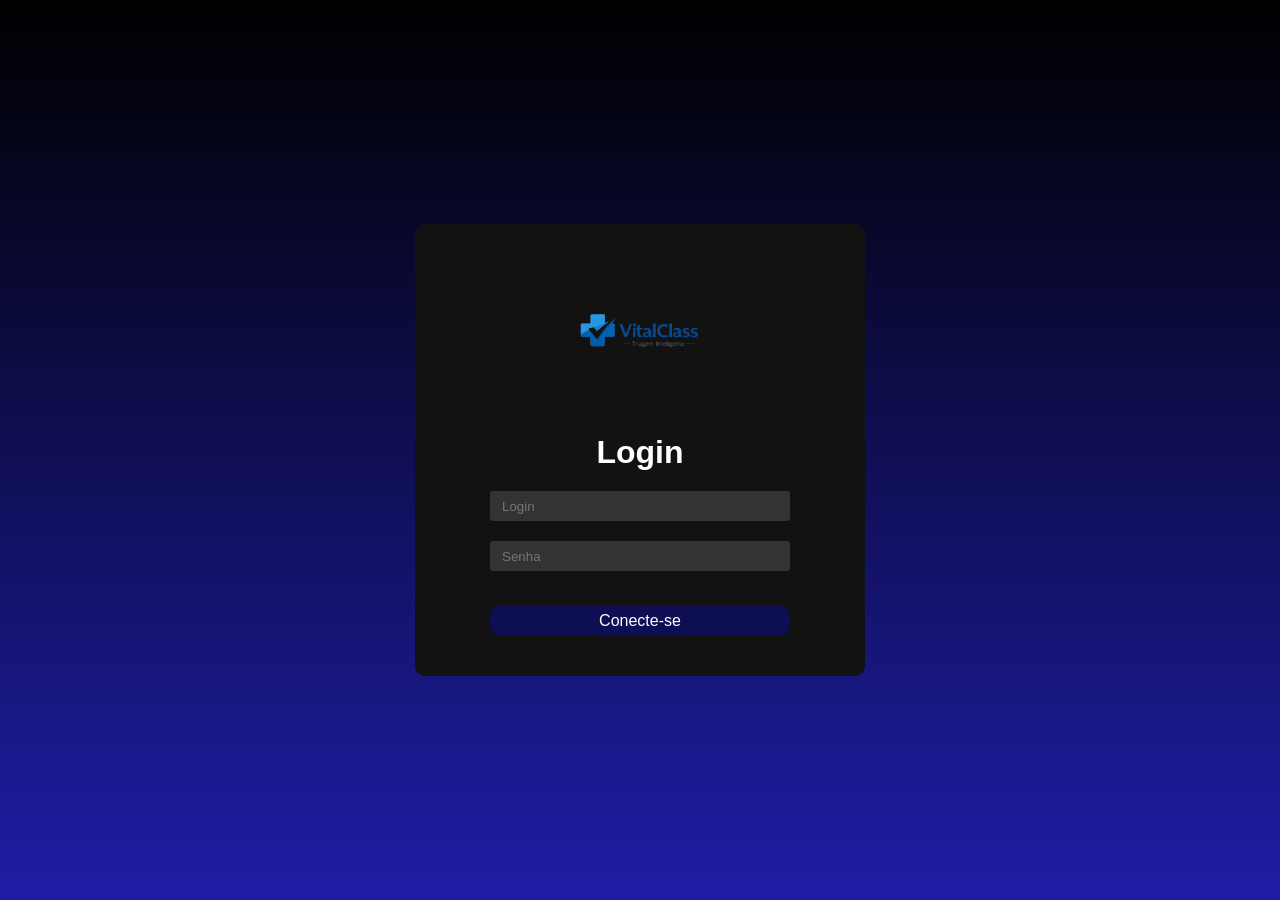
<file: index.html>
<!DOCTYPE html>
<html lang="PT-BR">
<head>
    <meta charset="UTF-8">
    <meta name="viewport" content="width=device-width, initial-scale=1.0">
    <link rel="stylesheet" href="src/styles/sytle.css">
    <link rel="icon" href="src/image/LogoIcon2.png">
    <title>VitalClass - Login</title>
</head>
<body>
    <div>
        <img src="src/image/NewLogo.png">
        <h1>Login</h1>
        <input id="email" type="text" placeholder="Login">
        <input id="senha" type="password" placeholder="Senha">
        <p id="erroLogin">Informações incorretas. Tente novamente.</p>
        <button onclick="fazerLogin()" type="submit">Conecte-se</button>
    </div>
    <script src="src/scripts/login.js"></script>
</body>
</html>
</file>
<file: src/styles/sytle.css>
* {
    margin: 0;
    padding: 0;
    box-sizing: border-box;
}

body {
    background-image: linear-gradient(#000000, #1F1DA6);
    min-height: 100vh;
    display: flex;
    justify-content: center;
    align-items: center;
}

div {
    background-color: #121212;
    border-radius: 10px;
    width: 450px;
    display: flex;
    flex-direction: column;
    align-items: center;
    padding: 40px 0;
    gap: 20px;
}

img {
    height: 150px;
    width: 150px;
}

h1 {
    color: white;
    font-family: Verdana, Geneva, Tahoma, sans-serif;
}

input {
    width: 300px;
    height: 30px;
    border-radius: 3px;
    border: none;
    padding: 0 12px;
    background-color: #333333;
    color: white;
}


#erroLogin {
    visibility: hidden; /*hidden mantém o espaço reservado*/
    color: #D43333;
    font-size: 12px;
    margin: -10px 0;
}

#erroLogin.visivel {
    visibility: visible;
}

button {
    width: 300px;
    height: 30px;
    display: flex;
    align-items: center;
    justify-content: center;
    background-color: #0E0E53;
    color: white;
    border-radius: 10px;
    border: none;
    font-size: 16px;
    cursor: pointer;
}

button:hover {
    background-color: #ffffff;
    color: #121212;
    transition: background-color 1s ease;
}
</file>
<file: src/styles/cadastroUsuario.css>
* {
    margin: 0;
    padding: 0;
    box-sizing: border-box;
}

body {
    background-color: #121212;
    min-height: 100vh;
    font-family: Arial, Helvetica, sans-serif;
    color: #ccc;
    display: flex;
    justify-content: center;
    align-items: flex-start;
    padding: 30px;
}

#card {
    background-color: #1a1a1a;
    border-radius: 12px;
    padding: 30px;
    width: 90%;
    max-width: 1000px;
}

#topbar {
    display: flex;
    align-items: center;
    justify-content: space-between;
    margin-bottom: 30px;
}

#img {
    width: 130px;
    height: auto;
}

h1 {
    color: #fff;
    font-size: 26px;
    font-weight: 500;
}

#formulario {
    background-color: #141414;
    border-radius: 10px;
    padding: 28px;
    display: grid;
    grid-template-columns: 1fr 1fr;
    gap: 12px 18px;
    margin-bottom: 28px;
}

#formulario p {
    font-size: 13px;
    color: #aaa;
    margin-top: 6px;
}

#formulario p,
#formulario input,
#formulario select {
    width: 100%;
}

input,
select {
    height: 42px;
    background-color: #2a2a2a;
    border: 1px solid transparent;
    border-radius: 6px;
    color: #ddd;
    padding: 0 14px;
    font-size: 14px;
    outline: none;
}

input:focus,
select:focus {
    border-color: #2626ff;
}

input:disabled {
    opacity: 0.5;
    cursor: not-allowed;
}

#btnRow {
    grid-column: span 2;
    display: flex;
    gap: 16px;
    justify-content: center;
    margin-top: 18px;
}

.btnConfirmar,
.btn-voltar {
    background: #0E0E53;
    color: #fff;
    border: none;
    border-radius: 8px;
    padding: 11px 26px;
    font-size: 14px;
    cursor: pointer;
<<<<<<< Updated upstream
}

.btnConfirmar:hover,
.btn-voltar:hover {
    background: #2626ff;
}

#btnRow .btnConfirmar:last-child {
    background: #2a2a2a;
}

#btnRow .btnConfirmar:last-child:hover {
    background: #3a3a3a;
}

#tituloLista {
    color: #fff;
    font-size: 22px;
    font-weight: 400;
    margin-bottom: 16px;
    text-align: center;
}

#listaUsuarios {
    display: flex;
    flex-direction: column;
    gap: 10px;
}

.usuario-card {
    background-color: #202020;
    border-radius: 10px;
    padding: 16px 18px;
    display: flex;
    align-items: center;
    justify-content: space-between;
    gap: 20px;
    border-left: 5px solid #2626ff;
}

.usuario-card strong {
    color: #fff;
    font-size: 16px;
}

.usuario-card p {
    color: #aaa;
    margin-top: 4px;
    font-size: 13px;
}

.usuario-card span {
    display: inline-block;
    margin-top: 6px;
    font-size: 12px;
    font-weight: bold;
}

.acoes {
    display: flex;
    align-items: center;
    gap: 10px;
}

.acoes button {
    background: #0E0E53;
    color: white;
    border: none;
    border-radius: 6px;
    padding: 8px 14px;
    cursor: pointer;
    font-size: 13px;
}

.acoes button:hover {
    background: #2626ff;
}

.acoes button:last-child {
    background: #5c1515;
}

.acoes button:last-child:hover {
    background: #b71c1c;
}

.ativo {
    color: #43a047;
}

.inativo {
    color: #e53935;
}

.perfil-admin {
    border-left-color: #2626ff;
}

.perfil-enfermeiro {
    border-left-color: #fb8c00;
}

.perfil-medico {
    border-left-color: #43a047;
}

.perfil-recepcao {
    border-left-color: #777;
}

@media (max-width: 768px) {
    body {
        padding: 15px;
    }

    #card {
        width: 100%;
        padding: 20px;
    }

    #topbar {
        flex-direction: column;
        gap: 16px;
        text-align: center;
    }

    #formulario {
        grid-template-columns: 1fr;
    }

    #btnRow {
        grid-column: span 1;
        flex-direction: column;
    }

    .usuario-card {
        flex-direction: column;
        align-items: flex-start;
    }

    .acoes {
        flex-wrap: wrap;
    }
}
=======
    align-self: flex-end;
    margin-bottom: 10px;
}
>>>>>>> Stashed changes
</file>
<file: src/styles/classificar.css>
* {
    margin: 0;
    padding: 0;
    box-sizing: border-box;
}

body {
    background-color: #121212;
    min-height: 100vh;
    padding: 20px;
    font-family: sans-serif;
    color: #ccc;
    display: flex;
    flex-direction: column;
    align-items: center;
}

/* ── Container principal ── */
.container {
    display: flex;
    flex-direction: column;
    align-items: center;
    background-color: #171717;
    border-radius: 10px;
    width: 1000px;
    padding-bottom: 20px;
}

/* ── Topbar ── */
#topbar {
    display: flex;
    align-items: center;
    justify-content: space-between;
    width: 100%;
    max-width: 600px;
    margin-bottom: 10px;
}

#img {
    width: 160px;
    height: auto;
    margin-bottom: 10px;
}

h2 {
    color: #fff;
    font-size: 20px;
    margin-bottom: 10px;
}

/* ── Títulos de seção ── */
.sec-title {
    font-size: 12px !important;
    font-weight: bold;
    color: #ffffff !important;
    background: #0E0E53;
    width: 100%;
    max-width: 600px;
    padding: 5px 10px;
    border-radius: 5px;
    margin-top: 20px !important;
    margin-bottom: 4px;
    letter-spacing: 0.4px;
}

/* ── Labels e textos ── */
p {
    font-size: 12px;
    color: #aaa;
    margin-top: 12px;
    margin-bottom: 4px;
    width: 100%;
    max-width: 600px;
}

.req { color: #f44336; }

/* ── Inputs padrão ── */
input[type=text],
input[type=number],
select,
textarea {
    width: 100%;
    max-width: 600px;
    background: #2a2a2a;
    border: none;
    border-radius: 5px;
    color: #ddd;
    padding: 8px 10px;
    font-size: 13px;
    height: 38px;
}

textarea {
    height: 70px;
    resize: none;
}

/* ── Pressão arterial (dois campos lado a lado) ── */
.pressao-wrap {
    display: flex;
    align-items: center;
    gap: 8px;
    width: 100%;
    max-width: 600px;
}

.pressao-wrap input  { flex: 1; max-width: unset; }
.pressao-wrap .barra   { color: #aaa; font-size: 16px; }
.pressao-wrap .unidade { color: #aaa; font-size: 12px; white-space: nowrap; }

/* ── Botões ── */
.btn-voltar {
    background: #0E0E53;
    color: #fff;
    border: none;
    border-radius: 6px;
    padding: 8px 20px;
    font-size: 14px;
    cursor: pointer;
}

.btn-finalizar {
    background: #0E0E53;
    color: #fff;
    border: none;
    border-radius: 6px;
    padding: 12px 28px;
    font-size: 15px;
    cursor: pointer;
    margin: 30px 0;
}

.btn-finalizar:hover,
.btn-voltar:hover {
    background: #2626ff;
}

/* ── Escala de dor ── */
.escala-grid {
    display: flex;
    gap: 8px;
    width: 100%;
    max-width: 600px;
    margin-top: 8px;
    justify-content: center;
}

.face {
    display: flex;
    flex-direction: column;
    align-items: center;
    justify-content: center;
    flex: 1;
    height: 72px;
    border-radius: 10px;
    border: 2px solid;
    background: transparent;
    cursor: pointer;
    transition: transform 0.1s, background 0.2s;
    padding: 4px;
    gap: 3px;
}

.face img {
    width: 38px;
    height: 38px;
    object-fit: contain;
}

.face-num {
    font-size: 11px;
    color: #aaa;
}

.face:hover { transform: scale(1.07); }

.f1 { border-color: #00ff37; }
.f2 { border-color: #8bc34a; }
.f3 { border-color: #cddc39; }
.f4 { border-color: #ff9800; }
.f5 { border-color: #f44336; }
.f6 { border-color: #b71c1c; }

.face.selecionado.f1 { background: #00ff3730; }
.face.selecionado.f2 { background: #8bc34a30; }
.face.selecionado.f3 { background: #cddc3930; }
.face.selecionado.f4 { background: #ff980030; }
.face.selecionado.f5 { background: #f4433630; }
.face.selecionado.f6 { background: #b71c1c30; }

/* ── Grupos de protocolo com checkboxes ── */
.proto-grupo {
    width: 100%;
    max-width: 600px;
    margin-top: 12px;
    background: #1e1e1e;
    border-radius: 8px;
    overflow: hidden;
}

.proto-header {
    font-size: 12px;
    font-weight: bold;
    padding: 7px 12px;
    color: #fff;
    letter-spacing: 0.3px;
}

.proto-header.iam    { background: #7f1d1d; }
.proto-header.avc    { background: #1e3a5f; }
.proto-header.sepse  { background: #1a3d2b; }
.proto-header.outros { background: #2d2d2d; }

.cb-grid {
    display: grid;
    grid-template-columns: 1fr 1fr;
    gap: 4px;
    padding: 10px 12px;
}

.cb-grid label {
    display: flex;
    align-items: center;
    gap: 8px;
    font-size: 12px;
    color: #ccc;
    cursor: pointer;
    padding: 4px 0;
}

.cb-grid input[type=checkbox] {
    width: 15px;
    height: 15px;
    min-width: 15px;
    cursor: pointer;
    accent-color: #2626ff;
}

.cb-hint {
    font-size: 11px;
    color: #555;
    padding: 0 12px 8px;
    font-style: italic;
}

/* ── Caixa de protocolo detectado ── */
.proto-resultado {
    width: 100%;
    max-width: 600px;
    margin-top: 6px;
    padding: 10px 14px;
    border-radius: 8px;
    font-size: 13px;
    color: #555;
    background: #1e1e1e;
    border: 1px solid #2a2a2a;
    transition: all 0.2s;
}

.proto-resultado.ativo          { font-weight: bold; }
.proto-resultado.ativo.iam      { background: #3b0f0f; border-color: #7f1d1d; color: #fca5a5; }
.proto-resultado.ativo.avc      { background: #0f1e33; border-color: #1e3a5f; color: #93c5fd; }
.proto-resultado.ativo.sepse    { background: #0d2116; border-color: #1a3d2b; color: #86efac; }

/* ── Footer ── */
footer {
    margin-top: 30px;
    color: #555;
    font-size: 12px;
}
</file>
<file: src/styles/dashboard.css>
* {
    margin: 0;
    padding: 0;
    box-sizing: border-box;
}

body {
    background: radial-gradient(circle at top, #1b1b35, #121212 45%);
    min-height: 100vh;
    color: #f5f5f5;
    font-family: Arial, Helvetica, sans-serif;
    padding: 24px;
}

#topbar {
    width: 92%;
    margin: 0 auto 30px;
    display: flex;
    align-items: center;
    justify-content: space-between;
}

#img {
    width: 150px;
    height: auto;
}

#topbar h1 {
    font-size: 34px;
    font-weight: 700;
}

#topbar p {
    color: #9e9e9e;
    margin-top: 6px;
}

.btn-voltar {
    background: #0E0E53;
    color: #fff;
    border: none;
    border-radius: 10px;
    padding: 11px 28px;
    font-size: 14px;
    cursor: pointer;
}

.btn-voltar:hover {
    background: #2626ff;
}

#principalDiv {
    width: 92%;
    margin: 0 auto;
    display: flex;
    flex-direction: column;
    gap: 24px;
}

#cardsResumo {
    display: grid;
    grid-template-columns: repeat(4, 1fr);
    gap: 18px;
}

.card {
    background: rgba(23, 23, 23, 0.95);
    border: 1px solid rgba(255,255,255,0.06);
    border-radius: 18px;
    padding: 24px;
    box-shadow: 0 20px 40px rgba(0,0,0,0.28);
}

.indicador p {
    color: #aaa;
    font-size: 14px;
}

.indicador h2 {
    font-size: 42px;
    margin: 12px 0;
}

.indicador span {
    font-size: 12px;
    color: #777;
}

.azul-card {
    border-left: 5px solid #3c5bff;
}

.verde-card {
    border-left: 5px solid #43a047;
}

.laranja-card {
    border-left: 5px solid #fb8c00;
}

.vermelho-card {
    border-left: 5px solid #e53935;
}

#areaDashboard {
    display: grid;
    grid-template-columns: 1.2fr 1fr;
    gap: 24px;
}

.grafico-card h2,
.lista-card h2,
.alerta-card h2 {
    font-size: 22px;
    margin-bottom: 6px;
}

.subtitulo {
    color: #888;
    font-size: 13px;
    margin-bottom: 22px;
}

.linha-grafico {
    margin-bottom: 18px;
}

.grafico-info {
    display: flex;
    align-items: center;
    gap: 10px;
    margin-bottom: 8px;
}

.grafico-info small {
    color: #999;
    margin-left: auto;
}

.barra-fundo {
    width: 100%;
    height: 12px;
    background: #2a2a2a;
    border-radius: 50px;
    overflow: hidden;
}

.barra {
    height: 100%;
    border-radius: 50px;
}

.bolinha {
    width: 14px;
    height: 14px;
    border-radius: 50%;
    display: inline-block;
}

.vermelho { background: #e53935; }
.laranja  { background: #fb8c00; }
.amarelo  { background: #fbc02d; }
.verde    { background: #43a047; }
.azul     { background: #3c5bff; }
.sem      { background: #777; }

.item-paciente {
    background: #202020;
    border-radius: 12px;
    padding: 14px;
    margin-bottom: 10px;
    display: flex;
    align-items: center;
    gap: 14px;
}

.dados-paciente {
    flex: 1;
    display: flex;
    flex-direction: column;
}

.dados-paciente small {
    color: #999;
    margin-top: 4px;
}

.tag-status {
    background: #10104a;
    color: #fff;
    padding: 6px 10px;
    border-radius: 30px;
    font-size: 11px;
}

.alerta {
    padding: 14px 18px;
    border-radius: 12px;
    margin-bottom: 10px;
}
<<<<<<< Updated upstream

.alerta-grave {
    background: rgba(229, 57, 53, 0.15);
    border: 1px solid rgba(229, 57, 53, 0.4);
    color: #ff8a80;
}

.alerta-medio {
    background: rgba(251, 140, 0, 0.15);
    border: 1px solid rgba(251, 140, 0, 0.4);
    color: #ffcc80;
}

.alerta-ok {
    background: rgba(67, 160, 71, 0.15);
    border: 1px solid rgba(67, 160, 71, 0.4);
    color: #a5d6a7;
}

.vazio {
    color: #999;
}

footer {
    text-align: center;
    color: #555;
    font-size: 12px;
    margin-top: 34px;
}

@media (max-width: 950px) {
    #cardsResumo,
    #areaDashboard {
        grid-template-columns: 1fr;
    }

    #topbar {
        flex-direction: column;
        gap: 16px;
        text-align: center;
    }

    #topbar h1 {
        font-size: 26px;
    }
=======
footer {
    color: #555;
    text-align: center;
    padding: 10px;
    font-size: 11px;
    width: 100%;
    margin-top: auto;

>>>>>>> Stashed changes
}
</file>
<file: src/styles/home.css>
*{
    margin: 0;
    padding: 0;
    box-sizing: border-box;
}

body{
    background-color: #121212;
    min-height: 100vh;
    justify-content: center; 
    align-items: center;    
    flex-direction: column;
}
#list {
    background-color: #171717;
    margin-top: 5%;
    width: 90%;       
    margin: 0 auto;
    padding: 30px;     
    border-radius: 10px;
}
#navbar {
    display: flex;
    flex-direction: row;   
    gap: 10px;            
    justify-content: center;
    flex-wrap: wrap;     
    padding: 15px;
    width: 100%;
}

#navbar button {
    background-color: #0E0E53;
    color: white;
    border: none;
    border-radius: 8px;
    padding: 10px 20px;
    font-size: 14px;
    cursor: pointer;
    height: 50px;
    width: 200px;
}

#navbar button:hover {
    background-color: #1a1a8c;}

#img{
 height: 200px;
 width: 200px;
 display:block;
 margin: 0 auto; 

}
h2{
    color: rgb(142, 140, 140);
    font-family: Verdana, Geneva, Tahoma, sans-serif;
    font-size: 20px;
    text-align: center;
    margin-bottom: 5%;
}
.paciente {
    display: flex;
    align-items: center;
    background-color: #1e1e1e;
    border-radius: 6px;
    padding: 16px 20px;
    gap: 16px;
    margin-bottom: 8px;
}

.urgente {
    width: 16px;
    height: 16px;
    border-radius: 50%;
    flex-shrink: 0;
}

.vermelho { background-color: #e53935; }
.laranja  { background-color: #fb8c00; }
.azul     { background-color: #3c00f0; }
.verde    { background-color: #43a047; }
.amarelo   { background-color: #fbc02d; }

.paciente p {
    flex: 1;
    color: #ccc;
    font-size: 15px;
}

.id {
    color: #666;
    font-family: monospace;
    font-size: 14px;
}
*{
    margin: 0;
    padding: 0;
    box-sizing: border-box;
}

body{
    background-color: #121212;
    min-height: 100vh;
    justify-content: center; 
    align-items: center;    
    flex-direction: column;
}
#list {
    background-color: #171717;
    margin-top: 5%;
    width: 90%;       
    margin: 0 auto;
    padding: 30px;     
    border-radius: 10px;
}
#navbar {
    display: flex;
    flex-direction: row;   
    gap: 10px;            
    justify-content: center;
    flex-wrap: wrap;     
    padding: 15px;
    width: 100%;
}

#navbar button {
    background-color: #0E0E53;
    color: white;
    border: none;
    border-radius: 8px;
    padding: 10px 20px;
    font-size: 14px;
    cursor: pointer;
    height: 50px;
    width: 200px;
}

#navbar button:hover {
    background-color: #1a1a8c;}

#img{
 height: 200px;
 width: 200px;
 display:block;
 margin: 0 auto; 

}
h2{
    color: rgb(142, 140, 140);
    font-family: Verdana, Geneva, Tahoma, sans-serif;
    font-size: 20px;
    text-align: center;
    margin-bottom: 5%;
}
.paciente {
    display: flex;
    align-items: center;
    background-color: #1e1e1e;
    border-radius: 6px;
    padding: 16px 20px;
    gap: 16px;
    margin-bottom: 8px;
}

.urgente {
    width: 16px;
    height: 16px;
    border-radius: 50%;
    flex-shrink: 0;
}

.vermelho { background-color: #e53935; }
.laranja  { background-color: #fb8c00; }
.azul     { background-color: #3c00f0; }
.verde    { background-color: #43a047; }
.amarelo   { background-color: #fbc02d; }
.atendido { color: #43a047; } 
.espera   { color: #fb8c00; }  

.paciente p {
    flex: 1;
    color: #ccc;
    font-size: 15px;
}


.id {
    color: #666;
    font-family: monospace;
    font-size: 14px;
    }
    #principalDiv {
    color: rgba(255, 255, 255, 0.615);
    font-family: monospace;
    display: flex;
    flex-direction: column;  /* empilha tudo em coluna */
    align-items: center;
    width: 90%;
    margin: 0 auto;
    gap: 20px;

}
#cards {
    display: flex;
    flex-direction: row;     
    gap: 40px;
    justify-content: center;
}

.container {
    display: flex;
    flex-direction: column;
    align-items: center;
    justify-content: center;
    background-color: #171717;
    border-radius: 10px;
    padding: 30px;
    width: 200px;
    gap: 10px;
    font-family: sans-serif;
    font-size: 14px;
}
.container img {
    width: 60px;
    height: 60px;
    object-fit: contain;
}
footer {
    color: #555;
    text-align: center;
    padding: 10px;
    font-size: 11px;
    width: 100%;
    margin-top: auto;

}
.btn-status {

    background-color: #2626ff;
    color: white;

    border: none;

    padding: 8px 14px;

    border-radius: 6px;

    cursor: pointer;
}

.btn-status:hover {
    background-color: #3f3fff;
}

.atendimento {
    color: #29b6f6;
}
</file>
<file: src/styles/paciente.css>
* {
    margin: 0;
    padding: 0;
    box-sizing: border-box;
}

body {
    background-color: #121212;
    min-height: 100vh;
    font-family: sans-serif;
    color: #ccc;
    padding: 20px;
}

#topbar {
    display: flex;
    align-items: center;
    justify-content: space-between;
    width: 90%;
    margin: 0 auto 30px;
}

#img {
    width: 170px;
    height: auto;
}

h2 {
    color: #fff;
    font-size: 30px;
    font-weight: 500;
    font-family: Verdana, Geneva, Tahoma, sans-serif;
}

.btn-voltar {
    background: #0E0E53;
    color: #fff;
    border: none;
    border-radius: 6px;
    padding: 8px 20px;
    font-size: 14px;
    cursor: pointer;
}

.btn-voltar:hover { background: #2626ff; }

#principalDiv {
    display: flex;
    flex-direction: column;
    width: 90%;
    margin: 0 auto;
    gap: 24px;
}

#infoPaciente h3,
#resultadoBusca h3 {
    color: #fff;
    font-size: 26px;
    font-weight: 400;
    margin-bottom: 10px;
}

hr {
    border: none;
    border-top: 1px solid #333;
    margin-bottom: 16px;
}

#camposLinha1 {
    display: flex;
    gap: 12px;
    margin-bottom: 12px;
}

#camposLinha1 input:first-child { flex: 2; }

#camposLinha1 input {
    flex: 1;
    background: #2a2a2a;
    border: none;
    border-radius: 6px;
    color: #ddd;
    padding: 10px 14px;
    font-size: 13px;
    height: 40px;
}

#camposLinha2 {
    display: flex;
    gap: 12px;
}

#camposLinha2 input {
    flex: 1;
    background: #2a2a2a;
    border: none;
    border-radius: 6px;
    color: #ddd;
    padding: 10px 14px;
    font-size: 13px;
    height: 40px;
}

.btnAcao {
    flex: 1;
    background: #0E0E53;
    color: #fff;
    border: none;
    border-radius: 6px;
    padding: 10px 20px;
    font-size: 14px;
    cursor: pointer;
    height: 40px;
}

.btnAcao:hover { background: #2626ff; }

#tituloHistorico {
    color: #fff;
    font-size: 22px;
    font-weight: 400;
    text-align: center;
}

#list {
    display: flex;
    flex-direction: column;
    gap: 8px;
}

.paciente {
    display: flex;
    align-items: center;
    background-color: #1e1e1e;
    border-radius: 6px;
    padding: 16px 20px;
    gap: 16px;
}

.paciente .nome {
    flex: 1;
    color: #ccc;
    font-size: 15px;
    font-family: monospace;
}

.hora, .data {
    color: #888;
    font-size: 14px;
    font-family: monospace;
}

.urgente {
    width: 16px;
    height: 16px;
    border-radius: 50%;
    flex-shrink: 0;
}

.vermelho { background-color: #e53935; }
.laranja  { background-color: #fb8c00; }
.amarelo  { background-color: #fdd835; }
.verde    { background-color: #43a047; }
.azul     { background-color: #1a1adb; }

select {
    background-color: #2a2a2a;
    color: #ddd;
    border: none;
    border-radius: 6px;
    padding: 10px 14px;
    height: 40px;
}

option[disabled] { color: #888; }
option { background-color: #2a2a2a; color: #ddd; }

footer {
    color: #555;
    text-align: center;
    padding: 10px;
    font-size: 11px;
    width: 100%;
    margin-top: auto;
}

/* ── Sugestões de busca ── */
#listaSugestoes {
    display: flex;
    flex-direction: column;
    gap: 6px;
}

.sugestao {
    display: flex;
    align-items: center;
    gap: 12px;
    padding: 12px 16px;
    background: #1e1e1e;
    border-radius: 6px;
    cursor: pointer;
    font-size: 14px;
    color: #ccc;
}

.sugestao:hover { background: #2a2a2a; }

.sem-resultado {
    color: #666;
    font-size: 13px;
    padding: 10px 0;
    text-align: center;
}

.badge-proto {
    font-size: 11px;
    padding: 2px 8px;
    border-radius: 20px;
    background: #0E0E53;
    color: #fff;
    margin-left: 8px;
}

.status-tag {
    font-size: 12px;
    color: #888;
    margin-left: auto;
}

/* ── Impressão ── */
@media print {
    body > *         { display: none !important; }
    #areaImpressao   { display: block !important; color: #000; }
    #areaImpressao h2 { margin-bottom: 16px; }
    #areaImpressao p  { margin: 4px 0; }
    #areaImpressao .urgente {
        print-color-adjust: exact;
        -webkit-print-color-adjust: exact;
    }
}

/* ── Botão imprimir na linha da triagem ── */
.btn-imprimir {
    background: #0E0E53;
    color: #fff;
    border: none;
    border-radius: 6px;
    padding: 5px 12px;
    font-size: 12px;
    cursor: pointer;
    white-space: nowrap;
}
.btn-imprimir:hover { background: #2626ff; }

/* ── Relatório de impressão ── */
#areaImpressao { display: none; }

@media print {
    body > *       { display: none !important; }
    #areaImpressao { display: block !important; color: #000; font-family: sans-serif; padding: 20px; }

    .rel-header    { text-align: center; margin-bottom: 16px; }
    .rel-header h1 { font-size: 28px; color: #0E0E53; }
    .rel-sub       { font-size: 16px; color: #555; }
    .rel-data      { font-size: 12px; color: #999; margin-top: 4px; }

    h2 { font-size: 16px; margin: 14px 0 8px; color: #0E0E53; }

    .rel-table          { width: 100%; border-collapse: collapse; margin-bottom: 8px; }
    .rel-table td       { padding: 6px 10px; font-size: 13px; border-bottom: 1px solid #eee; }
    .rel-table td:first-child { width: 200px; color: #555; }

    hr { border: none; border-top: 1px solid #ccc; margin: 12px 0; }

    .rel-footer { text-align: center; margin-top: 30px; font-size: 11px; color: #aaa; }
}
</file>
<file: src/styles/vizualizar.css>
*{
    margin: 0;
    padding: 0;
    box-sizing: border-box;
}
body{
    background-color: #121212;
    min-height: 100vh;
}
#principalDiv {
    display: flex;
    flex-direction: column;  /* empilha tudo em coluna */
    align-items: center;
    width: 90%;
    margin: 0 auto;
    gap: 20px;
}

#topbar{
    display: flex;
    align-items: center;
    justify-content: space-between;
    padding: 10px 20px;
}
.buttonBack{
    background-color: #0E0E53; 
    color: white; 
    border: none;
    padding: 10px 20px;
    cursor: pointer;
    border-radius: 10px;
    margin-right: 40px;
    width: 170px;
}
.buttonBack:hover {
    background-color: #2626ff;
}
h2{
    color: #fff;
    font-size: 20px;
    margin-bottom: 10px;
    font-family: Verdana, Geneva, Tahoma, sans-serif;
}
#img{
    height: 300px;
}
#cards {
    display: flex;
    flex-direction: row;     
    gap: 40px;
    justify-content: center;
}

.container {
    display: flex;
    flex-direction: column;
    align-items: center;
    justify-content: center;
    background-color: #171717;
    border-radius: 10px;
    padding: 30px;
    width: 200px;
    gap: 10px;
}

.container p {
    color: #aaa;
    font-size: 14px;
    text-align: center;
}

.container img {
    width: 60px;
    height: 60px;
    object-fit: contain;
}
#list {
    width: 100%;
    display: flex;
    flex-direction: column;  
    gap: 8px;
}
#searchBar {
    display: flex;
    flex-direction: row;
    align-items: center;
    gap: 10px;
    width: 90%;          
    margin: 0 auto 20px; }

#searchBar input {
    flex: 1;
    height: 40px;
    background-color: #1e1e1e;
    border: none;
    border-radius: 8px;
    color: #ddd;
    padding: 0 15px;
    font-size: 14px;
}

.buttonSearch {
    background: #2626ff;
    border: none;
    cursor: pointer;
    border-radius: 50px;
}


.buttonSearch img {
    width: 30px;
    height: 30px;
}
#list {
    width: 100%;
    display: flex;
    flex-direction: column;
    gap: 8px;
    margin-top: 20px;
}

.paciente {
    display: flex;
    align-items: center;
    background-color: #1e1e1e;
    border-radius: 6px;
    padding: 16px 20px;
    gap: 16px;
}

.paciente .nome {
    flex: 1;
    color: #ccc;
    font-size: 15px;
}

.status {
    font-size: 13px;
    font-weight: 600;
}

.atendido { color: #43a047; } 
.espera   { color: #fb8c00; }  

.id {
    color: #666;
    font-family: monospace;
    font-size: 14px;
}

.urgente {
    width: 16px;
    height: 16px;
    border-radius: 50%;
    flex-shrink: 0;
}

.vermelho { background-color: #e53935; }
.laranja  { background-color: #fb8c00; }
.azul    { background-color: #2626ff; }
footer {
    color: #555;
    text-align: center;
    padding: 10px;
    font-size: 11px;
    width: 100%;
    margin-top: auto;
}
.btn-voltar {
    background: #0E0E53;
    color: #fff;
    border: none;
    border-radius: 6px;
    padding: 8px 20px;
    font-size: 14px;
    cursor: pointer;
    align-self: flex-end;
    margin-bottom: 10px;
}
</file>
